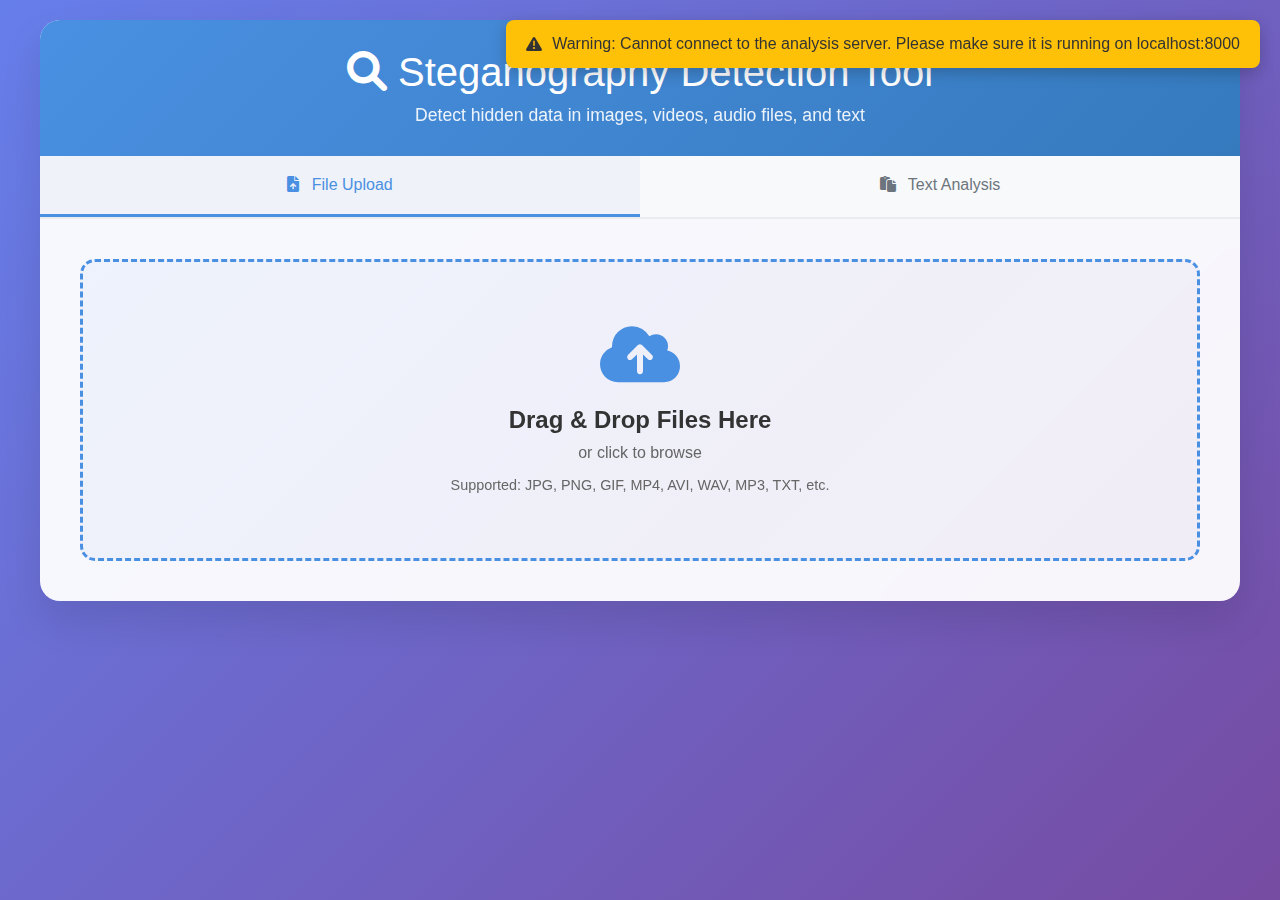
<file: backend/frontend/index.html>
<!DOCTYPE html>
<html lang="en">
<head>
    <meta charset="UTF-8">
    <meta name="viewport" content="width=device-width, initial-scale=1.0">
    <title>Steganography Detection Tool</title>
    <link rel="stylesheet" href="style.css">
    <link href="https://cdnjs.cloudflare.com/ajax/libs/font-awesome/6.0.0/css/all.min.css" rel="stylesheet">
</head>
<body>
    <div class="container">
        <header>
            <h1><i class="fas fa-search"></i> Steganography Detection Tool</h1>
            <p>Detect hidden data in images, videos, audio files, and text</p>
        </header>

        <div class="tabs">
            <button class="tab-btn active" onclick="switchTab('file')">
                <i class="fas fa-file-upload"></i> File Upload
            </button>
            <button class="tab-btn" onclick="switchTab('text')">
                <i class="fas fa-paste"></i> Text Analysis
            </button>
        </div>

        <!-- File Upload Tab -->
        <div id="file-tab" class="tab-content active">
            <div class="upload-section">
                <div id="drop-zone" class="drop-zone">
                    <div class="drop-zone-content">
                        <i class="fas fa-cloud-upload-alt"></i>
                        <h3>Drag & Drop Files Here</h3>
                        <p>or click to browse</p>
                        <p class="supported-formats">
                            Supported: JPG, PNG, GIF, MP4, AVI, WAV, MP3, TXT, etc.
                        </p>
                    </div>
                    <input type="file" id="file-input" accept=".jpg,.jpeg,.png,.bmp,.tiff,.gif,.mp4,.avi,.mkv,.mov,.wmv,.wav,.mp3,.flac,.ogg,.aac,.txt,.md,.html,.xml" multiple>
                </div>
            </div>
        </div>

        <!-- Text Analysis Tab -->
        <div id="text-tab" class="tab-content">
            <div class="text-section">
                <div class="text-input-container">
                    <textarea id="text-input" placeholder="Paste your text here to analyze for steganography..." rows="10"></textarea>
                    <div class="text-actions">
                        <button id="analyze-text-btn" class="analyze-btn">
                            <i class="fas fa-search"></i> Analyze Text
                        </button>
                        <button id="clear-text-btn" class="clear-btn">
                            <i class="fas fa-trash"></i> Clear
                        </button>
                    </div>
                    <div class="text-info">
                        <span id="char-count">0 characters</span>
                    </div>
                </div>
            </div>
        </div>

        <!-- Loading Indicator -->
        <div id="loading" class="loading hidden">
            <div class="spinner"></div>
            <p>Analyzing for steganography...</p>
        </div>

        <!-- Results Section -->
        <div id="results-section" class="results-section hidden">
            <h2><i class="fas fa-chart-line"></i> Analysis Results</h2>
            <div id="results-container"></div>
        </div>

        <!-- File Queue -->
        <div id="file-queue" class="file-queue hidden">
            <h3><i class="fas fa-list"></i> File Queue</h3>
            <div id="queue-container"></div>
        </div>
    </div>

    <script src="script.js"></script>
</body>
</html>
</file>
<file: backend/frontend/style.css>
/* Reset and base styles */
* {
    box-sizing: border-box;
    margin: 0;
    padding: 0;
}

body {
    font-family: 'Segoe UI', Tahoma, Geneva, Verdana, sans-serif;
    background: linear-gradient(135deg, #667eea 0%, #764ba2 100%);
    min-height: 100vh;
    padding: 20px;
    color: #333;
}

.container {
    max-width: 1200px;
    margin: 0 auto;
    background: rgba(255, 255, 255, 0.95);
    border-radius: 20px;
    box-shadow: 0 20px 40px rgba(0, 0, 0, 0.1);
    overflow: hidden;
    backdrop-filter: blur(10px);
}

/* Header */
header {
    background: linear-gradient(135deg, #4a90e2 0%, #357abd 100%);
    color: white;
    padding: 30px;
    text-align: center;
}

header h1 {
    font-size: 2.5em;
    margin-bottom: 10px;
    font-weight: 300;
}

header p {
    opacity: 0.9;
    font-size: 1.1em;
}

/* Tabs */
.tabs {
    display: flex;
    background: #f8f9fa;
    border-bottom: 2px solid #e9ecef;
}

.tab-btn {
    flex: 1;
    padding: 20px;
    border: none;
    background: transparent;
    cursor: pointer;
    font-size: 16px;
    font-weight: 500;
    color: #6c757d;
    transition: all 0.3s ease;
    border-bottom: 3px solid transparent;
}

.tab-btn:hover {
    background: rgba(74, 144, 226, 0.1);
    color: #4a90e2;
}

.tab-btn.active {
    color: #4a90e2;
    border-bottom-color: #4a90e2;
    background: rgba(74, 144, 226, 0.05);
}

.tab-btn i {
    margin-right: 8px;
}

/* Tab Content */
.tab-content {
    display: none;
    padding: 40px;
}

.tab-content.active {
    display: block;
}

/* Drop Zone */
.drop-zone {
    border: 3px dashed #4a90e2;
    border-radius: 15px;
    padding: 60px 20px;
    text-align: center;
    transition: all 0.3s ease;
    cursor: pointer;
    position: relative;
    background: linear-gradient(135deg, rgba(74, 144, 226, 0.05) 0%, rgba(116, 75, 162, 0.05) 100%);
}

.drop-zone:hover,
.drop-zone.dragover {
    border-color: #357abd;
    background: linear-gradient(135deg, rgba(74, 144, 226, 0.1) 0%, rgba(116, 75, 162, 0.1) 100%);
    transform: translateY(-2px);
}

.drop-zone-content i {
    font-size: 4em;
    color: #4a90e2;
    margin-bottom: 20px;
    display: block;
}

.drop-zone-content h3 {
    font-size: 1.5em;
    margin-bottom: 10px;
    color: #333;
}

.drop-zone-content p {
    color: #666;
    margin-bottom: 5px;
}

.supported-formats {
    font-size: 0.9em;
    color: #999;
    margin-top: 15px;
}

#file-input {
    position: absolute;
    top: 0;
    left: 0;
    width: 100%;
    height: 100%;
    opacity: 0;
    cursor: pointer;
}

/* Text Section */
.text-section {
    max-width: 800px;
    margin: 0 auto;
}

.text-input-container {
    background: #f8f9fa;
    border-radius: 15px;
    padding: 20px;
    box-shadow: 0 5px 15px rgba(0, 0, 0, 0.05);
}

#text-input {
    width: 100%;
    min-height: 300px;
    border: 2px solid #e9ecef;
    border-radius: 10px;
    padding: 20px;
    font-family: 'Courier New', monospace;
    font-size: 14px;
    line-height: 1.5;
    resize: vertical;
    transition: border-color 0.3s ease;
    background: white;
}

#text-input:focus {
    outline: none;
    border-color: #4a90e2;
    box-shadow: 0 0 0 3px rgba(74, 144, 226, 0.1);
}

.text-actions {
    display: flex;
    gap: 15px;
    margin: 20px 0 10px;
}

.analyze-btn,
.clear-btn {
    padding: 12px 24px;
    border: none;
    border-radius: 8px;
    cursor: pointer;
    font-weight: 500;
    transition: all 0.3s ease;
    display: flex;
    align-items: center;
    gap: 8px;
}

.analyze-btn {
    background: linear-gradient(135deg, #4a90e2 0%, #357abd 100%);
    color: white;
}

.analyze-btn:hover {
    transform: translateY(-1px);
    box-shadow: 0 5px 15px rgba(74, 144, 226, 0.3);
}

.clear-btn {
    background: #6c757d;
    color: white;
}

.clear-btn:hover {
    background: #5a6268;
    transform: translateY(-1px);
}

.text-info {
    color: #666;
    font-size: 0.9em;
}

/* Loading */
.loading {
    text-align: center;
    padding: 40px;
    background: rgba(74, 144, 226, 0.05);
    margin: 20px 40px;
    border-radius: 15px;
}

.spinner {
    width: 50px;
    height: 50px;
    border: 4px solid #e9ecef;
    border-top: 4px solid #4a90e2;
    border-radius: 50%;
    animation: spin 1s linear infinite;
    margin: 0 auto 20px;
}

@keyframes spin {
    0% { transform: rotate(0deg); }
    100% { transform: rotate(360deg); }
}

.loading p {
    color: #4a90e2;
    font-weight: 500;
}

/* Results */
.results-section {
    margin: 20px 40px;
    padding: 30px;
    background: #f8f9fa;
    border-radius: 15px;
    box-shadow: 0 5px 15px rgba(0, 0, 0, 0.05);
}

.results-section h2 {
    color: #333;
    margin-bottom: 25px;
    font-weight: 400;
}

.result-item {
    background: white;
    border-radius: 12px;
    padding: 25px;
    margin-bottom: 20px;
    box-shadow: 0 3px 10px rgba(0, 0, 0, 0.1);
    border-left: 5px solid #4a90e2;
}

.result-header {
    display: flex;
    justify-content: between;
    align-items: center;
    margin-bottom: 15px;
    flex-wrap: wrap;
    gap: 10px;
}

.file-info {
    flex: 1;
}

.file-name {
    font-weight: 600;
    color: #333;
    font-size: 1.1em;
    margin-bottom: 5px;
}

.file-details {
    color: #666;
    font-size: 0.9em;
}

.status-badge {
    padding: 6px 12px;
    border-radius: 20px;
    font-size: 0.8em;
    font-weight: 500;
    text-transform: uppercase;
}

.status-clean {
    background: #d4edda;
    color: #155724;
}

.status-suspicious {
    background: #f8d7da;
    color: #721c24;
}

.status-processing {
    background: #fff3cd;
    color: #856404;
}

.detections {
    margin-top: 15px;
}

.detection {
    background: #f8f9fa;
    border-left: 4px solid #dc3545;
    padding: 15px;
    margin: 10px 0;
    border-radius: 0 8px 8px 0;
}

.detection-method {
    font-weight: 600;
    color: #dc3545;
    margin-bottom: 5px;
}

.detection-confidence {
    font-weight: 500;
    color: #333;
    margin-bottom: 8px;
}

.detection-description {
    color: #666;
    line-height: 1.4;
}

.confidence-bar {
    height: 6px;
    background: #e9ecef;
    border-radius: 3px;
    overflow: hidden;
    margin: 8px 0;
}

.confidence-fill {
    height: 100%;
    border-radius: 3px;
    transition: width 0.3s ease;
}

.confidence-high { background: #dc3545; }
.confidence-medium { background: #ffc107; }
.confidence-low { background: #28a745; }

/* File Queue */
.file-queue {
    margin: 20px 40px;
    padding: 20px;
    background: #f8f9fa;
    border-radius: 15px;
}

.file-queue h3 {
    margin-bottom: 15px;
    color: #333;
}

.queue-item {
    display: flex;
    align-items: center;
    padding: 12px;
    background: white;
    margin-bottom: 8px;
    border-radius: 8px;
    box-shadow: 0 2px 5px rgba(0, 0, 0, 0.05);
}

.queue-item i {
    margin-right: 10px;
    color: #4a90e2;
}

.queue-item .progress {
    flex: 1;
    height: 4px;
    background: #e9ecef;
    border-radius: 2px;
    margin-left: 15px;
    overflow: hidden;
}

.queue-item .progress-bar {
    height: 100%;
    background: #4a90e2;
    border-radius: 2px;
    transition: width 0.3s ease;
}

/* Utility Classes */
.hidden {
    display: none !important;
}

.text-center {
    text-align: center;
}

.mt-3 {
    margin-top: 1rem;
}

.mb-3 {
    margin-bottom: 1rem;
}

/* Responsive Design */
@media (max-width: 768px) {
    .container {
        margin: 10px;
        border-radius: 15px;
    }
    
    header {
        padding: 20px;
    }
    
    header h1 {
        font-size: 2em;
    }
    
    .tab-content {
        padding: 20px;
    }
    
    .results-section,
    .file-queue {
        margin: 20px;
        padding: 20px;
    }
    
    .text-actions {
        flex-direction: column;
    }
    
    .result-header {
        flex-direction: column;
        align-items: flex-start;
    }
    
    .drop-zone {
        padding: 40px 20px;
    }
    
    .drop-zone-content i {
        font-size: 3em;
    }
}
</file>
